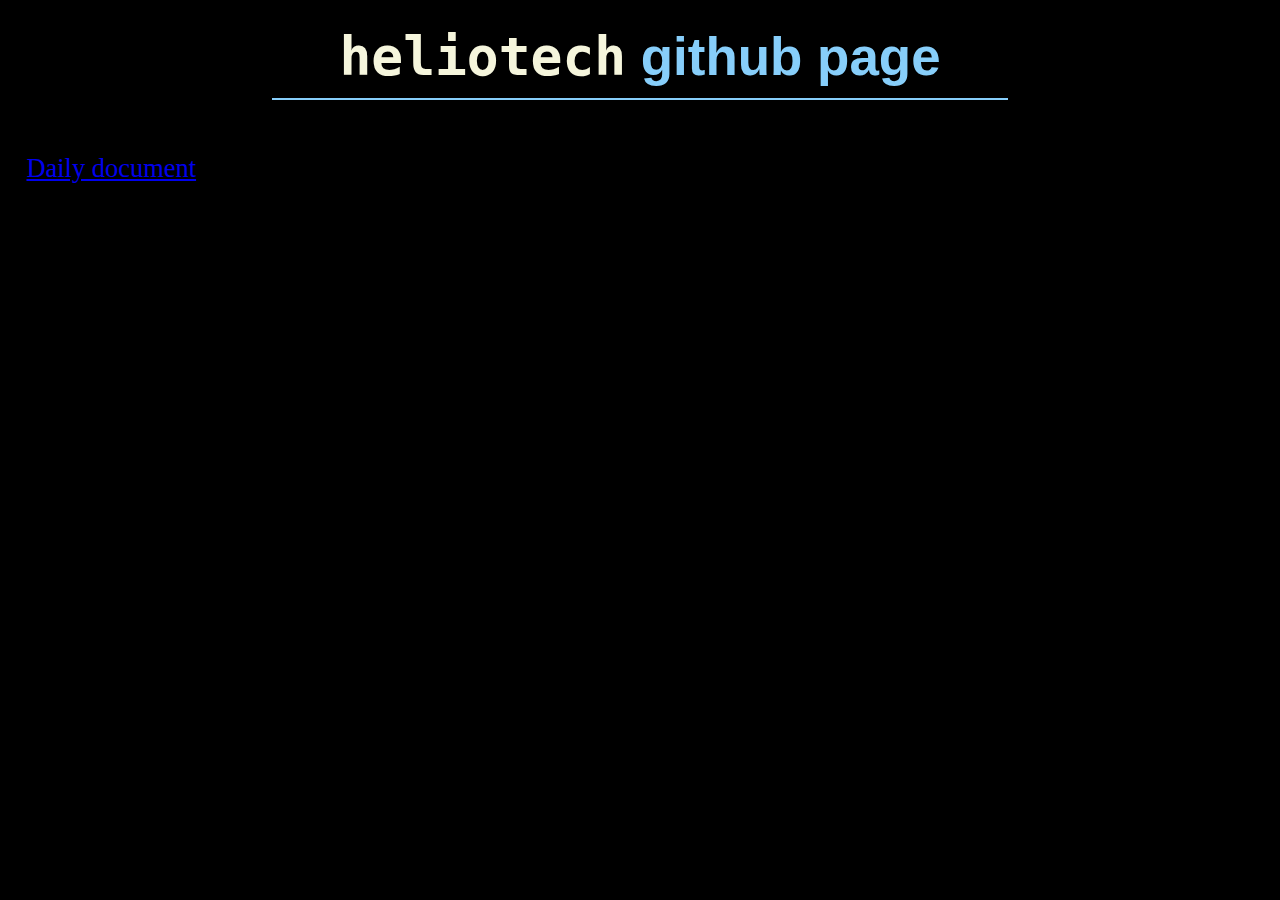
<file: index.html>
<!-- index.html -->

<!DOCTYPE html>
<html lang="en-GB">
<head>
  <meta charset="utf-8">
  <meta name="viewport" content="width=device-width, initial-scale=1">
  <title>Daily document</title>
  <link rel="stylesheet" href="style.css">
</head>
<body>

  <h1><span class="monospace">heliotech</span> github page</h1>

  <a href="daily-document.html">Daily document</a>

</body>
</html>
</file>
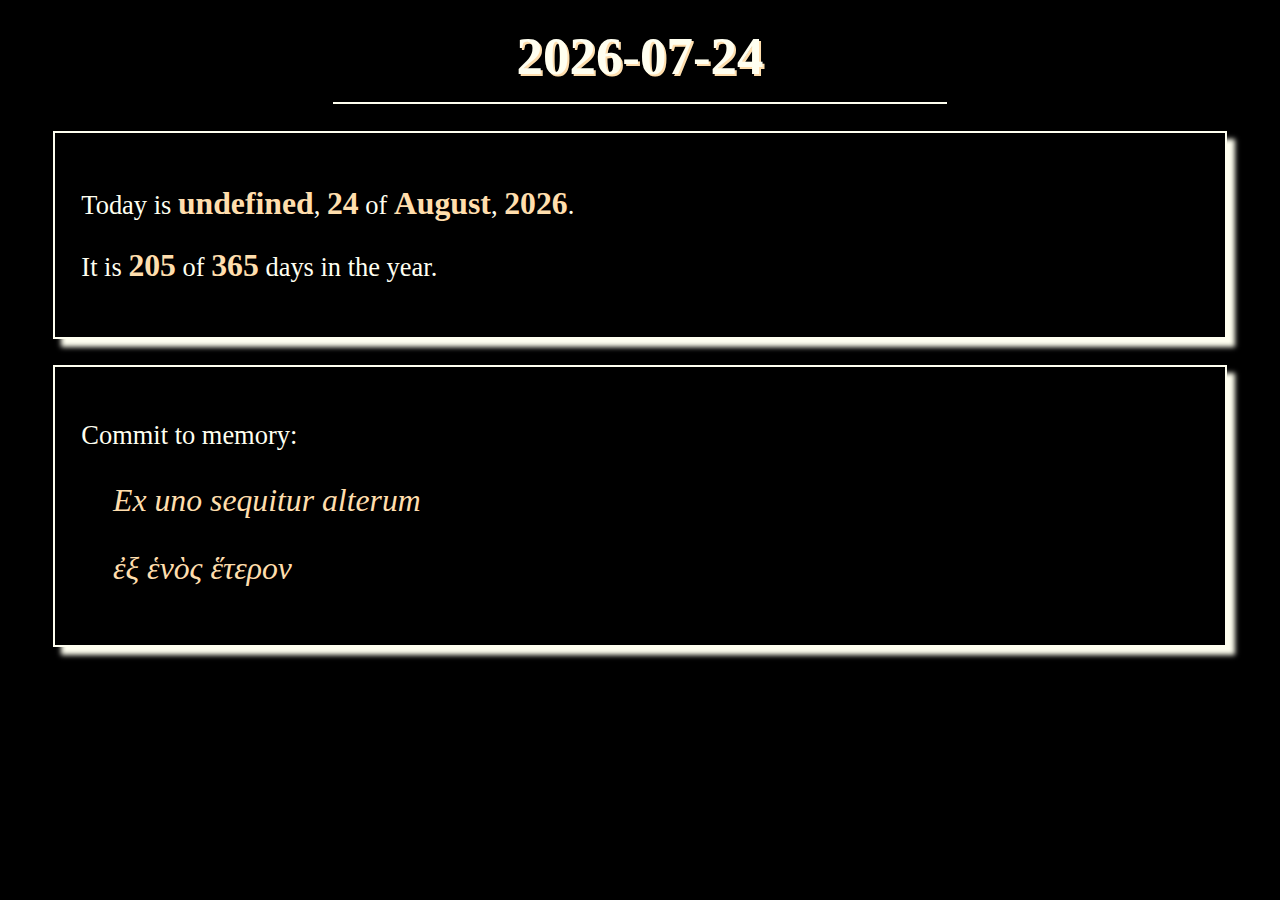
<file: daily-page/src/index.html>
<!-- index.html -->

<!DOCTYPE html>
<html lang="en-GB">
<head>
  <meta charset="utf-8">
  <meta name="viewport" content="width=device-width, initial-scale=1">
  <title>Daily document</title>
<!--   <link rel="stylesheet" href="../res/style.css"> -->
  <style>
    html {
      height: 100%;
      background-color: black;
      margin: 0;
      padding: 0;

      font-size: 0.7cm;
    }
    body {
      margin: 1em;
      padding: 0;
      color: ivory;

      font-size: 1rem;
    }

    div.theborder {
      box-shadow: 8px 8px 5px;
    }
    .hgl {font-weight: bold; color: navajowhite; font-size: 1.2rem; }
    #top {text-align: center; text-shadow: 2px 2px navajowhite;
          border-bottom: solid 2px ivory;
          padding-bottom: 0.6rem; max-width: 50%; margin: auto;}
    .theborder {border: solid 2px ivory; margin: 1em; padding: 1em;}

    .mitem {color: navajowhite; margin-left: 1em; font-style: italic; font-size: 1.2rem;
            /* tooltip properties: */
            /* !DBG */
/*            border: solid blue 1px;*/
            }

    /* Styl tooltipa */
    .tooltip {
      position: relative;
      display: block;
    }

    .tooltip::after {
      content: attr(data-tooltip);
      position: absolute;
      bottom: 125%;  /* shift/position to the right */
      left: 33%;  /* shift/position up */
      transform: translateX(-50%);
      background-color: #333;
      color: #fff;
      padding: 10px;
      border-radius: 5px;
      opacity: 0;
      pointer-events: none;
      transition: opacity 0.3s ease;
      min-width: 10em;
    }

    .tooltip:hover::after {
      opacity: 1;
    }
  </style>
  <script>
    
    const memorylane = {  /* with 'const' only one variable, when more: without (discouraged) */
        "1": {"item": "Ex uno sequitur alterum",
              "def": "From one, the other follows"},
        "2": {"item": "ἐξ ἑνὸς ἕτερον",
              "def": "One leads to another (lit. from one another)"}
    }
  </script>
</head>
<body>
  <h1 id="top">{ymd}</h1>

  <div class="theborder">
  <p>Today is <span id="weekday" class="hgl">{dname}</span>, 
    <span id="dmnr" class="hgl">{dmnr}</span> of <span id="mname" class="hgl">{mname}</span>, 
    <span id="year" class="hgl">{year}</span>.</p>
  <p>It is <span id="dnr" class="hgl">{dnr}</span> of <span id="daysyear" class="hgl">{daysyear}</span>
days in the year.</p>
  </div>

<div class="theborder">

  <div id="memorylanediv">
    Commit to memory:

  </div>

<!--   <script src="../res/memory.json"></script> -->

  <script>

  const dayNames = {
    0: "Sunday",
    1: "Monday",
    2: "Tuesday",
    3: "Wednesday",
    4: "Thursday",
    5: "Friday",
    6: "Saturday"
  };

  const monthNames = {
    0: "January",
    1: "February",
    2: "March",
    3: "April",
    4: "May",
    5: "June",
    6: "July",
    7: "August",
    8: "September",
    9: "October",
    10: "November",
    11: "December"
  };

    function getDayOfYear(date) {
      // calculating day nr

      const startOfYear = new Date(date.getFullYear(), 0, 1);  // year, 0 -> jan., the first
      const diffInMilliseconds = date - startOfYear;  // dnr as a difference
      // to number of days:
      const diffInDays = Math.floor(diffInMilliseconds / (1000 * 60 * 60 * 24)) + 1;

      return diffInDays;
    }


    // Getting current date, its components
    // to compute dnr, week day name and fill the 'placeholders':
    const today_ = new Date();
    const year = today_.getFullYear();
    const month = today_.getMonth() + 1;
    const month_txt = month.toString().padStart(2, '0');
    const weekday = today_.getDate();
    const weekdayName = dayNames[weekday];
    const day = today_.getDate();
    const day_txt = day.toString().padStart(2, '0');
    const ymd_str = `${year}-${month_txt}-${day_txt}`;  // yyyy-mm-dd

    const topElement = document.getElementById("top");
    // console.log("topElement:", topElement);
    // console.log(`topElement.innerHTML: ${topElement.innerHTML}`);
    topElement.innerHTML = ymd_str;

    const weekdayElement = document.getElementById("weekday");
    weekdayElement.innerHTML = weekdayName;
    const dmnrElement = document.getElementById("dmnr");
    dmnrElement.innerHTML = day;
    const mnameElement = document.getElementById("mname");
    mnameElement.innerHTML = monthNames[month];
    const yearElement = document.getElementById("year");
    yearElement.innerHTML = year;
    // Nr of the day in the year:
    const dayOfYear = getDayOfYear(today_);
    const dnrElement = document.getElementById("dnr");
    dnrElement.innerHTML = dayOfYear;

    // calculating nr of days in the year:
    const lastDate = new Date(year, 11, 31);
    const nrOfDays = getDayOfYear(lastDate);
    const daysyearElement = document.getElementById("daysyear");
    daysyearElement.innerHTML = nrOfDays;

    // setting contents of div#memorylane
    const memorylaneElement = document.getElementById("memorylanediv");

    var contents = "<p>Commit to memory:</p>"
    for (const key in memorylane) {
      contents += `<p class="mitem tooltip" data-tooltip="${memorylane[key]['def']}">${memorylane[key]['item']}</p>\n`;
    };
    memorylaneElement.innerHTML = contents;

  </script>
</div>

</body>
</html>
</file>
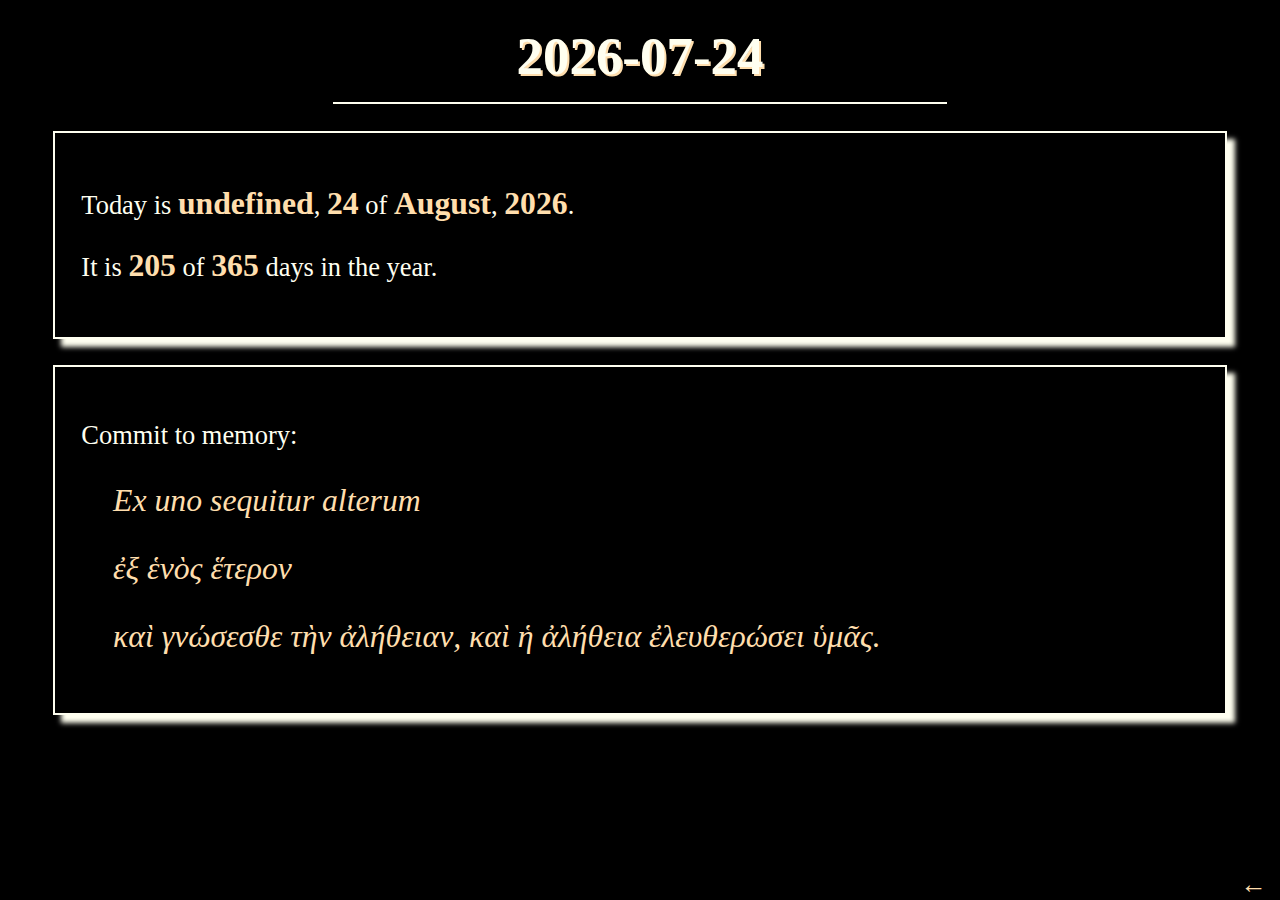
<file: daily-document.html>
<!-- index.html -->

<!DOCTYPE html>
<html lang="en-GB">
<head>
  <meta charset="utf-8">
  <meta name="viewport" content="width=device-width, initial-scale=1">
  <title>Daily document</title>
<!--   <link rel="stylesheet" href="../res/style.css"> -->
  <style>
    :root {
  --item-1-border-style: none;
  --item-2-border-style: none;
  --hidden-link-length: 8rem;
}

html {
      height: 100%;
      background-color: black;
      margin: 0;
      padding: 0;

      font-size: 0.7cm;
    }
    body {
      margin: 1em;
      padding: 0;
      color: ivory;

      font-size: 1rem;
    }

    div.theborder {
      box-shadow: 8px 8px 5px;
    }

/*    div {position: absolute;}*/
    .hgl {font-weight: bold; color: navajowhite; font-size: 1.2rem; }
    #top {text-align: center; text-shadow: 2px 2px navajowhite;
          border-bottom: solid 2px ivory;
          padding-bottom: 0.6rem; max-width: 50%; margin: auto;
          }
    #link-1 {display: block;
             border: var(--item-1-border-style) 2px blue;
             border-radius: 0.5em;
             width: var(--hidden-link-length); height: 3rem;
             position: absolute; top: 0.5rem; left: 40rem;}
    #link-1:hover {background-color: rgb(255, 255, 240, .15);}
    #link-2 {display: block;
             border: var(--item-2-border-style) 2px red;
             border-radius: 0.5em;
             width: var(--hidden-link-length); height: 3rem;
             position: absolute; top: 3rem; left: 40rem;}
    #link-2:hover {background-color: rgb(255, 255, 240, .15);}

    .theborder {border: solid 2px ivory; margin: 1em; padding: 1em;}

    .mitem {color: navajowhite; margin-left: 1em; font-style: italic; font-size: 1.2rem;}

    .backlink {color: navy; }
    div a {color: navajowhite; position: absolute; bottom: 0; right: 0.5em;
           text-decoration: none;}

    /* Styl tooltipa */
    .tooltip {
      position: relative;
      display: block;
    }

    .tooltip::after {
      content: attr(data-tooltip);
      position: absolute;
      bottom: 125%;  /* shift/position to the right */
      left: 33%;  /* shift/position up */
      transform: translateX(-50%);
      background-color: #333;
      color: #fff;
      padding: 10px;
      border-radius: 5px;
      opacity: 0;
      pointer-events: none;
      transition: opacity 0.3s ease;
      min-width: 10em;
    }

    .tooltip:hover::after {
      opacity: 1;
    }

    /* Left tooltip */
    .ltooltip {
      position: relative;
      display: block;
    }

    .ltooltip::after {
      content: attr(data-tooltip);
      position: absolute;
      top: 2rem;  /* shift/position to the right */
      left: 28rem;  /* shift/position up */
      transform: translateX(1rem);
      background-color: #333;
      color: #fff;
      padding: 10px;
      border-radius: 5px;
      opacity: 0;
      pointer-events: none;
      transition: opacity 0.3s ease;
      min-width: 10em;
    }

    .ltooltip:hover::after {
      opacity: 1;
    }

  </style>
  <script>
    
    const memorylane = {  /* with 'const' only one variable, when more: without (discouraged) */
        "1": {"item": "Ex uno sequitur alterum",
              "def": "From one, the other follows"},
        "2": {"item": "ἐξ ἑνὸς ἕτερον",
              "def": "One leads to another (lit. from one another)"},
        "3": {"item": "καὶ γνώσεσθε τὴν ἀλήθειαν, καὶ ἡ ἀλήθεια ἐλευθερώσει ὑμᾶς.",
              "def": "kai gnōsesthe tēn alētheian, kai hē alētheia eleutherōsei hymas"}
    }
  </script>
</head>
<body>
  <h1 id="top">{ymd}</h1>

  <div class="theborder">
  <p>Today is <span id="weekday" class="hgl">{dname}</span>, 
    <span id="dmnr" class="hgl">{dmnr}</span> of <span id="mname" class="hgl">{mname}</span>, 
    <span id="year" class="hgl">{year}</span>.</p>
  <p>It is <span id="dnr" class="hgl">{dnr}</span> of <span id="daysyear" class="hgl">{daysyear}</span>
days in the year.</p>
  </div>

<div class="theborder">

  <div id="memorylanediv">
    Commit to memory:

  </div>

<!--   <script src="../res/memory.json"></script> -->

  <script>

  const dayNames = {
    0: "Sunday",
    1: "Monday",
    2: "Tuesday",
    3: "Wednesday",
    4: "Thursday",
    5: "Friday",
    6: "Saturday"
  };

  const monthNames = {
    0: "January",
    1: "February",
    2: "March",
    3: "April",
    4: "May",
    5: "June",
    6: "July",
    7: "August",
    8: "September",
    9: "October",
    10: "November",
    11: "December"
  };

    function getDayOfYear(date) {
      // calculating day nr

      const startOfYear = new Date(date.getFullYear(), 0, 1);  // year, 0 -> jan., the first
      const diffInMilliseconds = date - startOfYear;  // dnr as a difference
      // to number of days:
      const diffInDays = Math.floor(diffInMilliseconds / (1000 * 60 * 60 * 24)) + 1;

      return diffInDays;
    }


    // Getting current date, its components
    // to compute dnr, week day name and fill the 'placeholders':
    const today_ = new Date();
    const year = today_.getFullYear();
    const month = today_.getMonth() + 1;
    const month_txt = month.toString().padStart(2, '0');
    const weekday = today_.getDate();
    const weekdayName = dayNames[weekday];
    const day = today_.getDate();
    const day_txt = day.toString().padStart(2, '0');
    const ymd_str = `${year}-${month_txt}-${day_txt}`;  // yyyy-mm-dd

    const topElement = document.getElementById("top");
    // console.log("topElement:", topElement);
    // console.log(`topElement.innerHTML: ${topElement.innerHTML}`);
    topElement.innerHTML = ymd_str;

    const weekdayElement = document.getElementById("weekday");
    weekdayElement.innerHTML = weekdayName;
    const dmnrElement = document.getElementById("dmnr");
    dmnrElement.innerHTML = day;
    const mnameElement = document.getElementById("mname");
    mnameElement.innerHTML = monthNames[month];
    const yearElement = document.getElementById("year");
    yearElement.innerHTML = year;
    // Nr of the day in the year:
    const dayOfYear = getDayOfYear(today_);
    const dnrElement = document.getElementById("dnr");
    dnrElement.innerHTML = dayOfYear;

    // calculating nr of days in the year:
    const lastDate = new Date(year, 11, 31);
    const nrOfDays = getDayOfYear(lastDate);
    const daysyearElement = document.getElementById("daysyear");
    daysyearElement.innerHTML = nrOfDays;

    // setting contents of div#memorylane
    const memorylaneElement = document.getElementById("memorylanediv");

    var contents = "<p>Commit to memory:</p>"
    for (const key in memorylane) {
      contents += `<p class="mitem tooltip" data-tooltip="${memorylane[key]['def']}">${memorylane[key]['item']}</p>\n`;
    };
    memorylaneElement.innerHTML = contents;

  </script>

  <div id="backlink"><a href="https://heliotech.github.io/">←</a></div>

</div>

</body>
</html>
</file>
<file: style.css>
html {
      height: 100%;
      background-color: black;
      margin: 0;
      padding: 0;

      font-size: 0.7cm;
    }
    body {
      margin: 1em;
      padding: 0;
      color: ivory;

      font-size: 1rem;
    }

    h1 {color: lightskyblue; font-family: Arial, sans-serif;
        margin: auto; margin-bottom: 1em; padding-bottom: 0.2em; text-align: center;
        width: 60%; border-bottom: solid 2px lightskyblue;}

    div.theborder {
      box-shadow: 8px 8px 5px;
    }
    .hgl {font-weight: bold; color: navajowhite; font-size: 1.2rem; }
    #top {text-align: center; text-shadow: 2px 2px navajowhite;
          border-bottom: solid 2px ivory;
          padding-bottom: 0.6rem; max-width: 50%; margin: auto;}
    .theborder {border: solid 2px ivory; margin: 1em; padding: 1em;}

    .mitem {color: navajowhite; margin-left: 1em; font-style: italic; font-size: 1.2rem;
            /* tooltip properties: */
            /* !DBG */
/*            border: solid blue 1px;*/
            }

    /* Styl tooltipa */
    .tooltip {
      position: relative;
      display: block;
    }

    .tooltip::after {
      content: attr(data-tooltip);
      position: absolute;
      bottom: 125%;  /* shift/position to the right */
      left: 33%;  /* shift/position up */
      transform: translateX(-50%);
      background-color: #333;
      color: #fff;
      padding: 10px;
      border-radius: 5px;
      opacity: 0;
      pointer-events: none;
      transition: opacity 0.3s ease;
      min-width: 10em;
    }

    .tooltip:hover::after {
      opacity: 1;
    }

    /* Classes - fonts */
    .monospace {color: beige; font-family: monospace; }
</file>
<file: daily-page/res/style.css>
html {
      height: 100%;
      background-color: black;
      margin: 0;
      padding: 0;

      font-size: 0.7cm;
    }
    body {
      margin: 1em;
      padding: 0;
      color: ivory;

      font-size: 1rem;
    }

    div.theborder {
      box-shadow: 8px 8px 5px;
    }
    .hgl {font-weight: bold; color: navajowhite; font-size: 1.2rem; }
    #top {text-align: center; text-shadow: 2px 2px navajowhite;
          border-bottom: solid 2px ivory;
          padding-bottom: 0.6rem; max-width: 50%; margin: auto;}
    .theborder {border: solid 2px ivory; margin: 1em; padding: 1em;}

    .mitem {color: navajowhite; margin-left: 1em; font-style: italic; font-size: 1.2rem;
            /* tooltip properties: */
            /* !DBG */
/*            border: solid blue 1px;*/
            }

    /* Styl tooltipa */
    .tooltip {
      position: relative;
      display: block;
    }

    .tooltip::after {
      content: attr(data-tooltip);
      position: absolute;
      bottom: 125%;  /* shift/position to the right */
      left: 33%;  /* shift/position up */
      transform: translateX(-50%);
      background-color: #333;
      color: #fff;
      padding: 10px;
      border-radius: 5px;
      opacity: 0;
      pointer-events: none;
      transition: opacity 0.3s ease;
      min-width: 10em;
    }

    .tooltip:hover::after {
      opacity: 1;
    }
</file>
